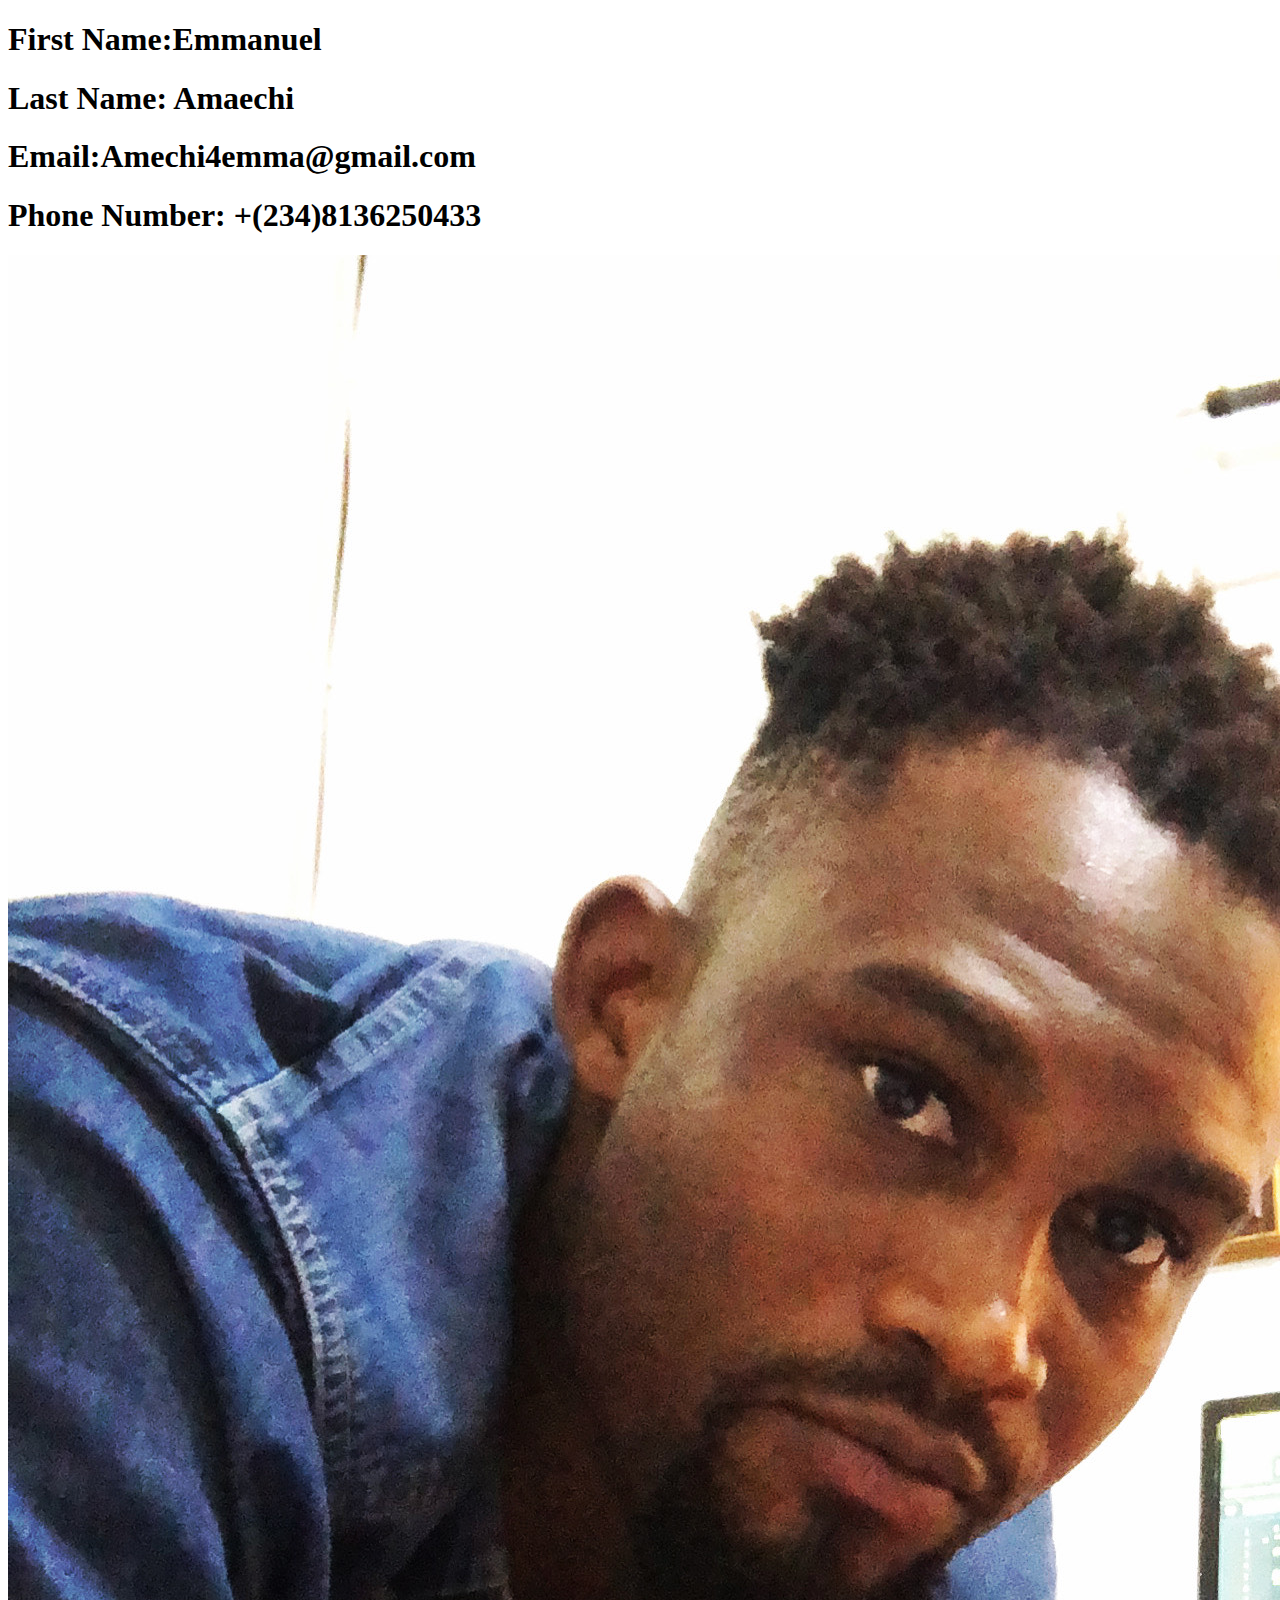
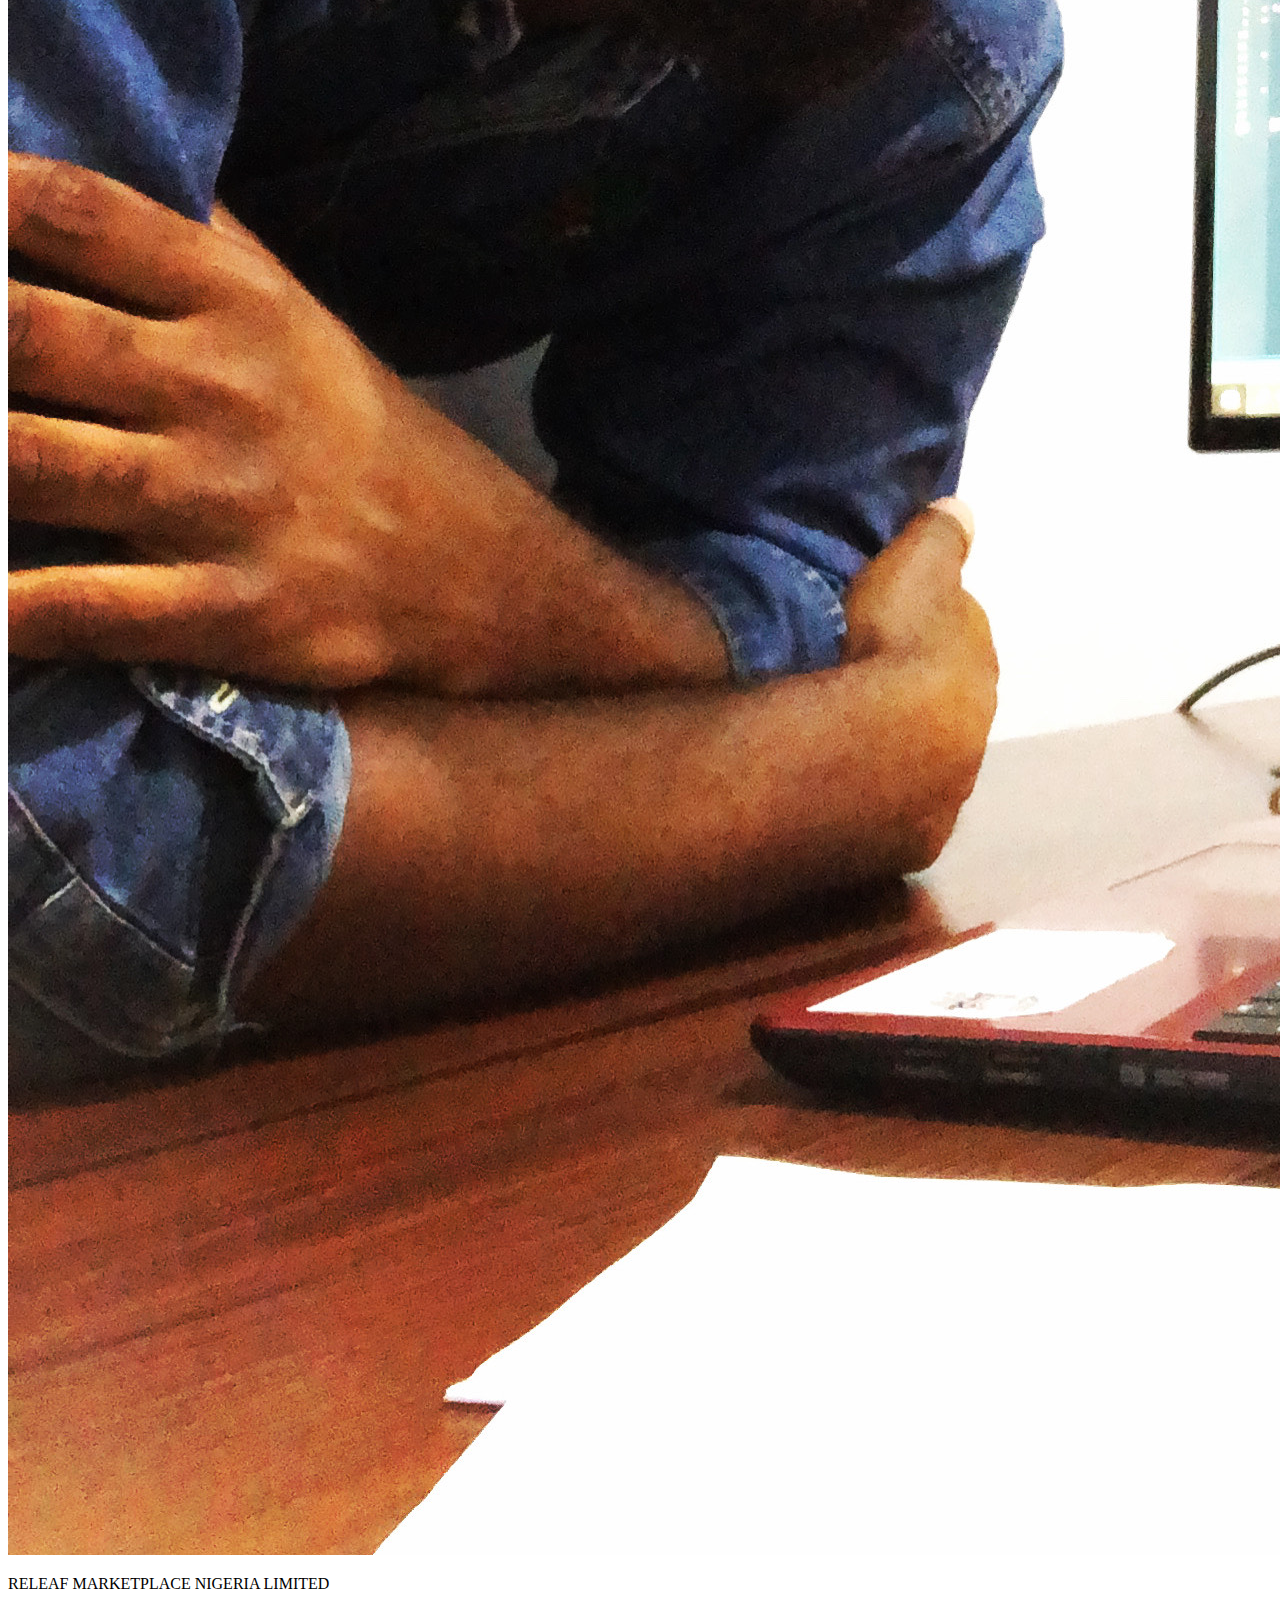
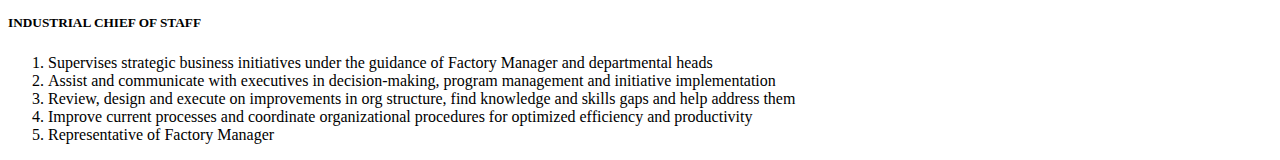
<file: Releaf ID/index.html>
<!DOCTYPE html>

<html> 
  <head>
    <title>My Digital ID</title> 
  </head>

  <body> 
      <h1>First Name:Emmanuel</h1>
      <h1>Last Name: Amaechi</h1>
      <h1>Email:Amechi4emma@gmail.com</h1>
      <h1>Phone Number: +(234)8136250433</h1>
      <img src="Assets/images/2020-05-05 9.32.50 am.jpg">
      <p>RELEAF MARKETPLACE NIGERIA LIMITED</p>
      <H5>INDUSTRIAL CHIEF OF STAFF</H5>
      <ol>
          <li>Supervises strategic business initiatives under the guidance of Factory Manager and departmental heads</li>
          <li>Assist and communicate with executives in decision-making, program management and initiative implementation</li>
          <li>Review, design and execute on improvements in org structure, find knowledge and skills gaps and help address them</li>
          <li>Improve current processes and coordinate organizational procedures for optimized efficiency and productivity</li>
          <li>Representative of Factory Manager</li>
      </ol>
  </body>
</html>
</file>
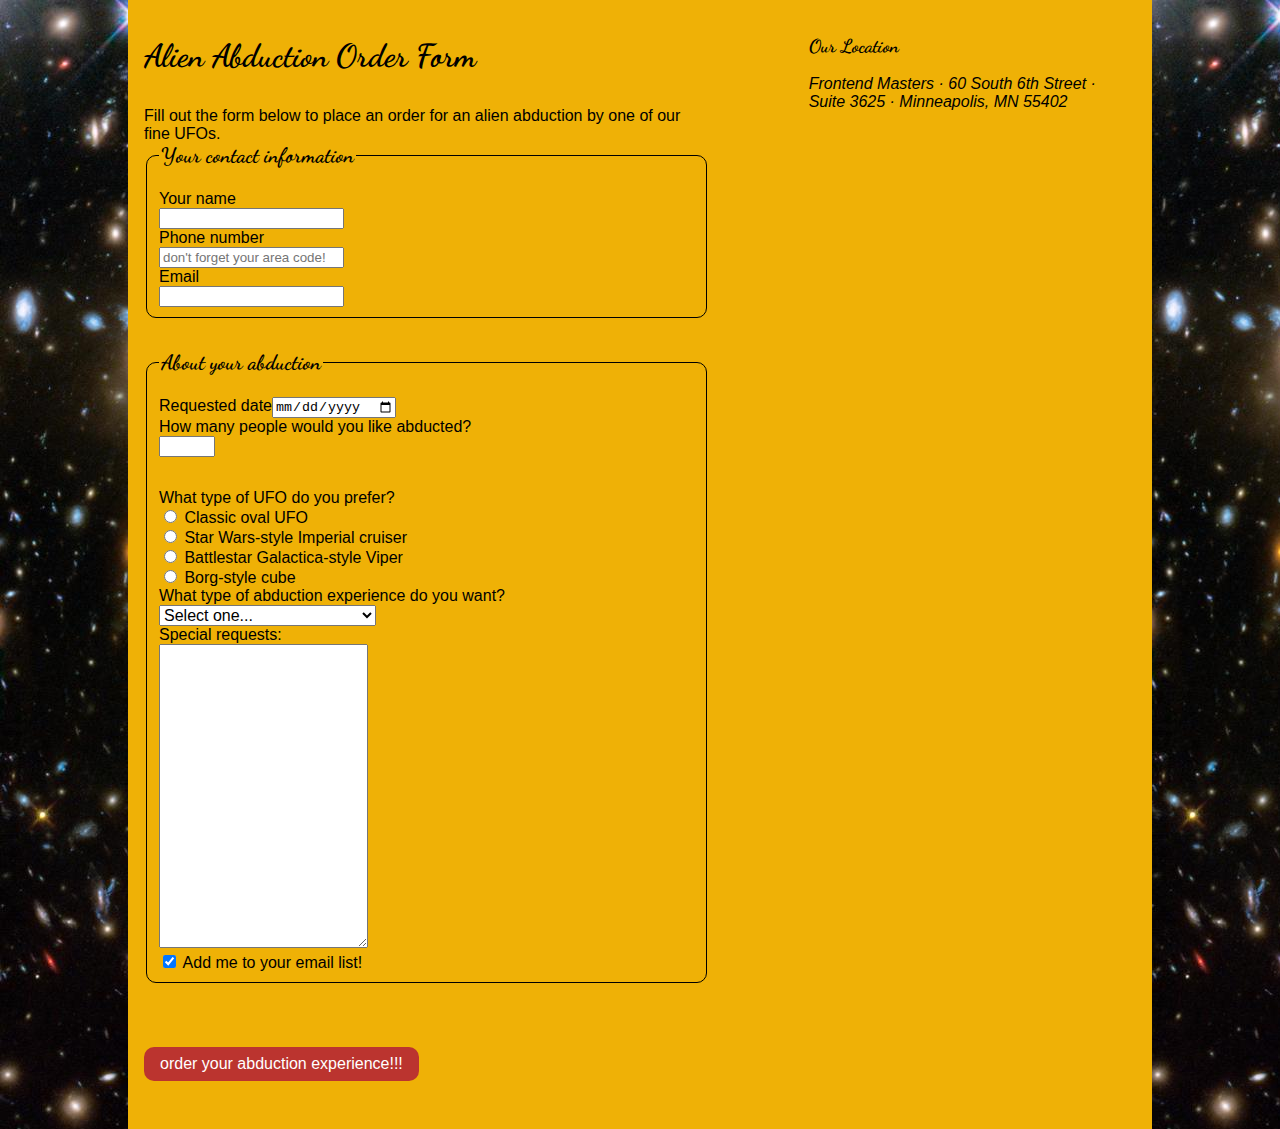
<file: Frontend Fundamentals/Forms/begin/forms.html>
<!DOCTYPE html>
<html lang="en">
<head>
	<meta charset="UTF-8">
	<title>Alien Abduction Order Form</title>
	<link href="css/forms.css" rel="stylesheet">
</head>
<body>
	<link href="https://fonts.googleapis.com/css2?family=Dancing+Script:wght@600&family=Lemonada:wght@700&family=Piedra&display=swap" rel="stylesheet">
	
	<div class="wrapper">
		<section>
			<h1>Alien Abduction Order Form</h1>
			<p>Fill out the form below to place an order for an alien abduction by one of our fine UFOs.</p>
		<form>
				<fieldset>
				<legend>Your contact information</legend>
				<label for="name">Your name</label>
					<input type="text" id="name" name="name">
				<label for="phone">Phone number</label><input type="tel" id="phone" name="phone" placeholder= "don't forget your area code!">
				<label for="email">Email</label><input type="text" id="email" name="email">
				</fieldset>
			<fieldset>
			<legend>About your abduction </legend>
			<label for="date">Requested  date</lable><input type="date" id="date" name="date">
			<label for="qty">How many people would you like abducted?</label><input type="number" id="qty" name="qty" min="1" max="10"> 
			<p>What type of UFO do you prefer?</p>
			<label>	
				<input type="Radio" name="ufotype" value="classic"> Classic oval UFO
			</label>
			<label>			
				<input type="Radio" name="ufotype" value="starWars"> Star Wars-style Imperial cruiser
			</label>	
			<label>
				<input type="Radio" name="ufotype" value="Battlestar"> Battlestar Galactica-style Viper
			</label>
			<label>	
				<input type="Radio" name="ufotype" value="Borg"> Borg-style cube
			</label>
			<label for="abtype">What type of abduction experience do you want?</label>
				<select id="abtype" name="abtype"> <option selected> Select one...</option>
					<option value="tour">Tour of the solar system</option>
					<option value="dinner">Alien dinner and discussion</option>
					<option value="dance">Alien dance lessons</option>
					<option value="whales">Whale watching</option>
				</select>
			<label for="comments">Special requests:</label> <textarea id="comments" name="comments"></textarea>
			<label>
				<input type ="checkbox" value="subscribe" name="subscribe" id="subscribe"  checked> Add me to your email list!
			</label>
			</fieldset>
			<button type="submit">order your abduction experience!!!</button>
			</form>				
		</section>
		<aside>
			<h3>Our Location</h3>
			<address>
				Frontend Masters &middot;
				60 South 6th Street &middot;
				Suite 3625 &middot;
				Minneapolis, MN 55402
			</address>
		</aside>
	</div>
	<script src="js/forms.js"></script>
</body>
</html>
</file>
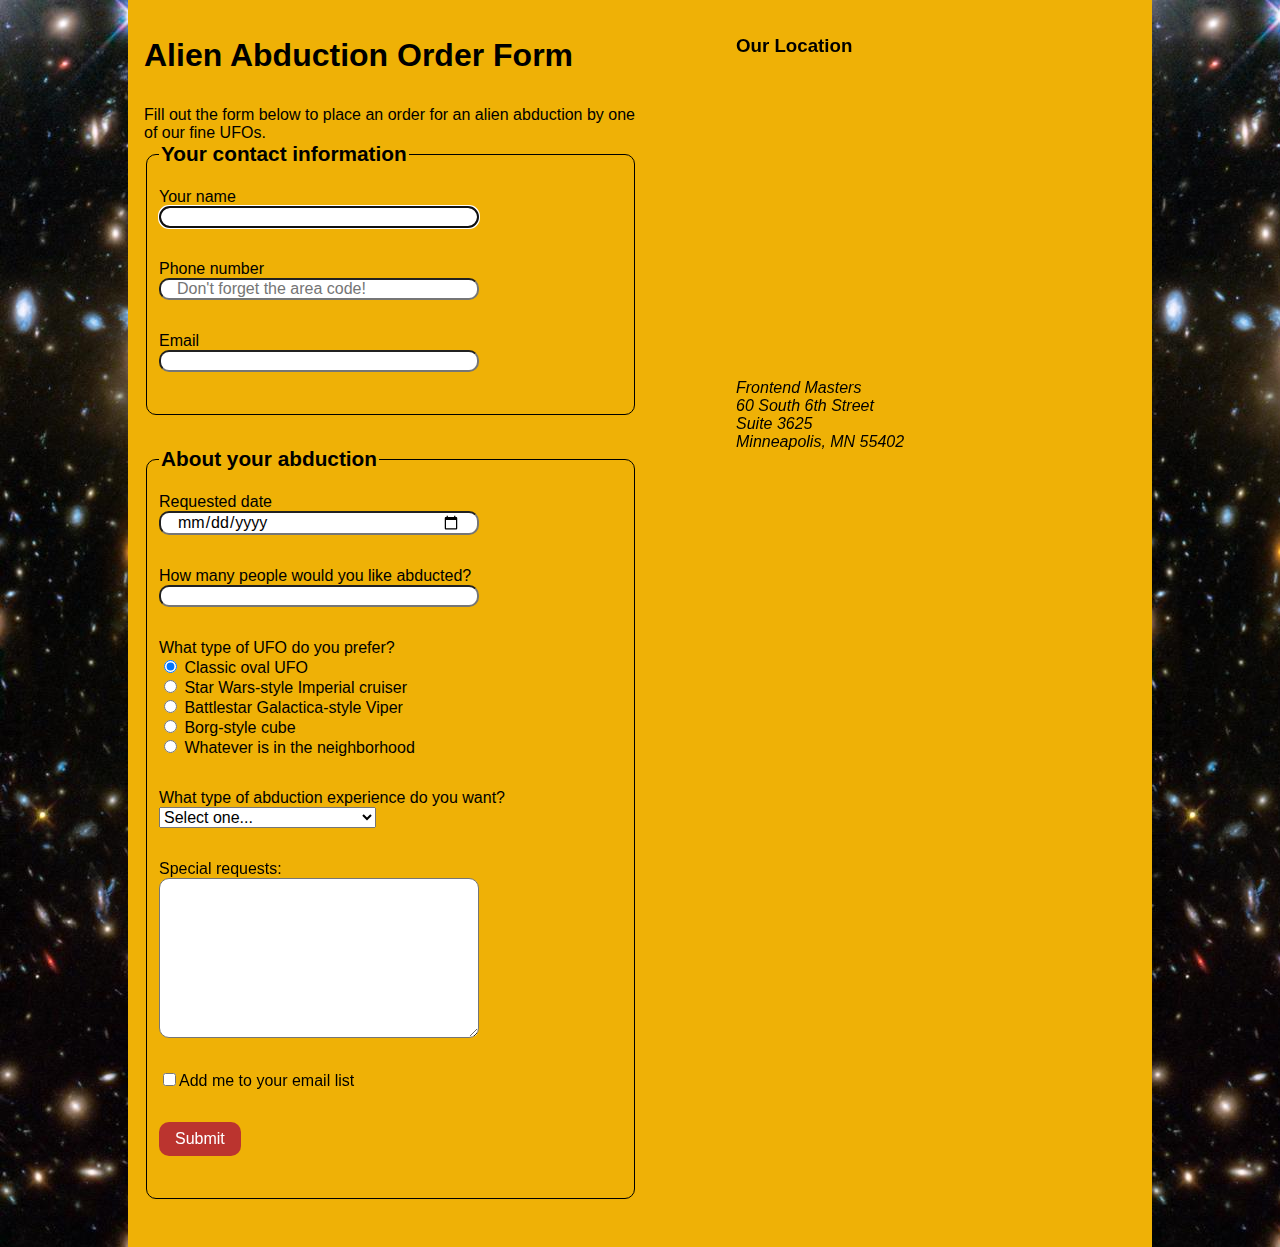
<file: Frontend Fundamentals/Forms/end/forms-end.html>
<!DOCTYPE html>
<html lang="en">

<head>
	<meta charset="UTF-8">
	<title>Alien Abduction Order Form</title>
	<link href="css/forms-end.css" rel="stylesheet">
</head>

<body>
	<div class="wrapper">
		<section>
			<h1>Alien Abduction Order Form</h1>
			<p>Fill out the form below to place an order for an alien abduction by one of our fine UFOs.</p>
			<form method="POST" action="https://e3vwdl4bpd.execute-api.us-west-2.amazonaws.com/default/API2SES">
				<fieldset>
					<legend>Your contact information</legend>
					<label for="name">Your name </label>
					<input type="text" id="name" name="name" autofocus>
					<label for="phone">Phone number</label>
					<input type="tel" id="phone" name="phone" placeholder="Don't forget the area code!">
					<label for="email">Email</label>
					<input type="email" id="email" name="email">

				</fieldset>
				<fieldset>
					<legend>About your abduction </legend>
					<label for="date">Requested date</label>
					<input type="date" id="date" name="date">
					<label for="qty">How many people would you like abducted?</label>
					<input type="number" id="qty" name="qty" min="1" max="10">

					<p>What type of UFO do you prefer?</p>
					<label>
						<input type="radio" name="ufotype" value="classic" checked> Classic oval UFO
					</label>
					<label>
						<input type="radio" name="ufotype" value="starwars"> Star Wars-style Imperial cruiser
					</label>
					<label>
						<input type="radio" name="ufotype" value="galactica"> Battlestar Galactica-style Viper
					</label>
					<label>
						<input type="radio" name="ufotype" value="startrek"> Borg-style cube
					</label>
					<label>
						<input type="radio" name="ufotype" value="any"> Whatever is in the neighborhood
					</label>

					<label for="abtype">What type of abduction experience do you want?</label>
					<select id="abtype" name="abtype">
						<option selected>Select one...</option>
						<option value="tour">Tour of the solar system</option>
						<option value="dinner">Alien dinner and discussion</option>
						<option value="dance">Alien dance lessons</option>
						<option value="whales">Whale watching</option>
					</select>

					<label for="comments">Special requests:</label>
					<textarea id="comments" name="comments"></textarea>

					<label>
						<input id="subscribe" name="subscribe" type="checkbox" value="subscribe">Add me to your email list
					</label>
					<input id="send_to" type="hidden" name="send_to" value="yourEmailHere">
					<button type="submit">Submit</button>
				</fieldset>
			</form>

		</section>
		<aside>
			<h3>Our Location</h3>
			<iframe src="https://www.google.com/maps/embed?pb=!1m18!1m12!1m3!1d1411.1614370128507!2d-93.27191134226143!3d44.977751763344614!2m3!1f0!2f0!3f0!3m2!1i1024!2i768!4f13.1!3m3!1m2!1s0x52b3329a75fc44b3%3A0xab6d15df00205abb!2s60+South+6th+St%2C+Minneapolis%2C+MN+55402!5e0!3m2!1sen!2sus!4v1540308714418"
			 width="400" height="300" frameborder="0" style="border:0" allowfullscreen></iframe>
			<address>
				Frontend Masters <br>
				60 South 6th Street <br>
				Suite 3625 <br>
				Minneapolis, MN 55402
			</address>
		</aside>
	</div>
	<script src="js/forms.js"></script>
</body>

</html>
</file>
<file: Frontend Fundamentals/Forms/begin/css/forms.css>
html {
  box-sizing: border-box;
}
*, *:before, *:after {
  box-sizing: inherit;
}
body {
	font-family: Arial, Helvetica, sans-serif;
	margin: 0;
	padding: 0;
	background-image: url(../img/galaxy.jpg);
}
h1, h3, legend{
	font-family: 'Dancing Script', cursive;
}
.wrapper {
	width: 80%;
	margin: 0 auto;
	padding: 1em;
	display: flex;
	flex-flow: row nowrap;
	background-color: #efb106;
}
section {
	flex-basis: 57%;
	margin-right: 10%;
}  
aside {
	flex-basis: 33%;
}
P{
	margin-bottom: 0;
	margin-top: 2rem;
	/* margin: 2rem 0 0 0;
	*/
}
fieldset {
	border: 1px solid black;
	border-radius: 10px;
	margin-bottom: 2rem;
}
legend {
	font-weight: bold;
	font-size: 1.3rem;
	margin-top: 1.5rem;
	margin-bottom: 1rem;
	display: block;
}
label{
	display: block;
}
textarea{
	height:19rem;
	padding: 1rem;
}
select  {
	font-size: 1rem;
}
button {
	font-size: 1rem;		
	margin: 2rem 0;
	background-color:#bb342f;
	color: white;
	border: none;
	padding: 0.5rem 1rem;
	border-radius: 10px
}
button:hover {
	background-color:white;
	color:#bb342f
}
input:not({type="radio"}):not(type=) 
	display:block;
	margin-bottom: 2rem;
	width: 20rem;
	font-family:Arial, Helvetica, sans-serif
	font-size: 1rem;
	padding: 0 1rem;
}
</file>
<file: Frontend Fundamentals/Forms/end/css/forms-end.css>
html {
  box-sizing: border-box;
}
*, *:before, *:after {
  box-sizing: inherit;
}
body {
	font-family: Arial, Helvetica, sans-serif;
	background-image: url(../img/galaxy.jpg);
	margin: 0;
	padding: 0;
}
.wrapper {
	width: 80%;
	margin: 0 auto;
	padding: 1em;
	background-color: #EFB106;
	display: flex;
	flex-flow: row nowrap;
}
section {
	flex-basis: 57%;
	margin-right: 10%;
}
aside {
	flex-basis: 33%;
}
p, [for="abtype"] {
	margin-bottom: 0;
	margin-top: 2rem;
}
fieldset, #abtype {
	margin-bottom: 2rem;
}
fieldset {
	border: 1px solid black;
	border-radius: 10px;
}
legend {
	font-weight: bold;
	font-size: 1.3rem;
	margin-top: 1.5rem;
	margin-bottom: 1rem;
	display: block;
}
label {
	display: block;
}
input:not([type="radio"]):not([type="checkbox"]), 
textarea {
	display: block;
	margin-bottom: 2rem;
	width: 20rem;
	font-family: Arial, Helvetica, sans-serif;
	font-size: 1em;
	border-radius: 10px;
	padding: 0 1rem;
}
textarea {
	height: 10rem;
	padding: 1rem;
}
select {
	font-size: 1rem;
}
button {
	margin: 2rem 0;
	background-color: #BB342F;
	color: white;
	border: none;
	font-size: 1rem;
	padding: 0.5rem 1rem;
	border-radius: 10px;
}
button:hover {
	background-color: #9A2B27;
}
</file>
